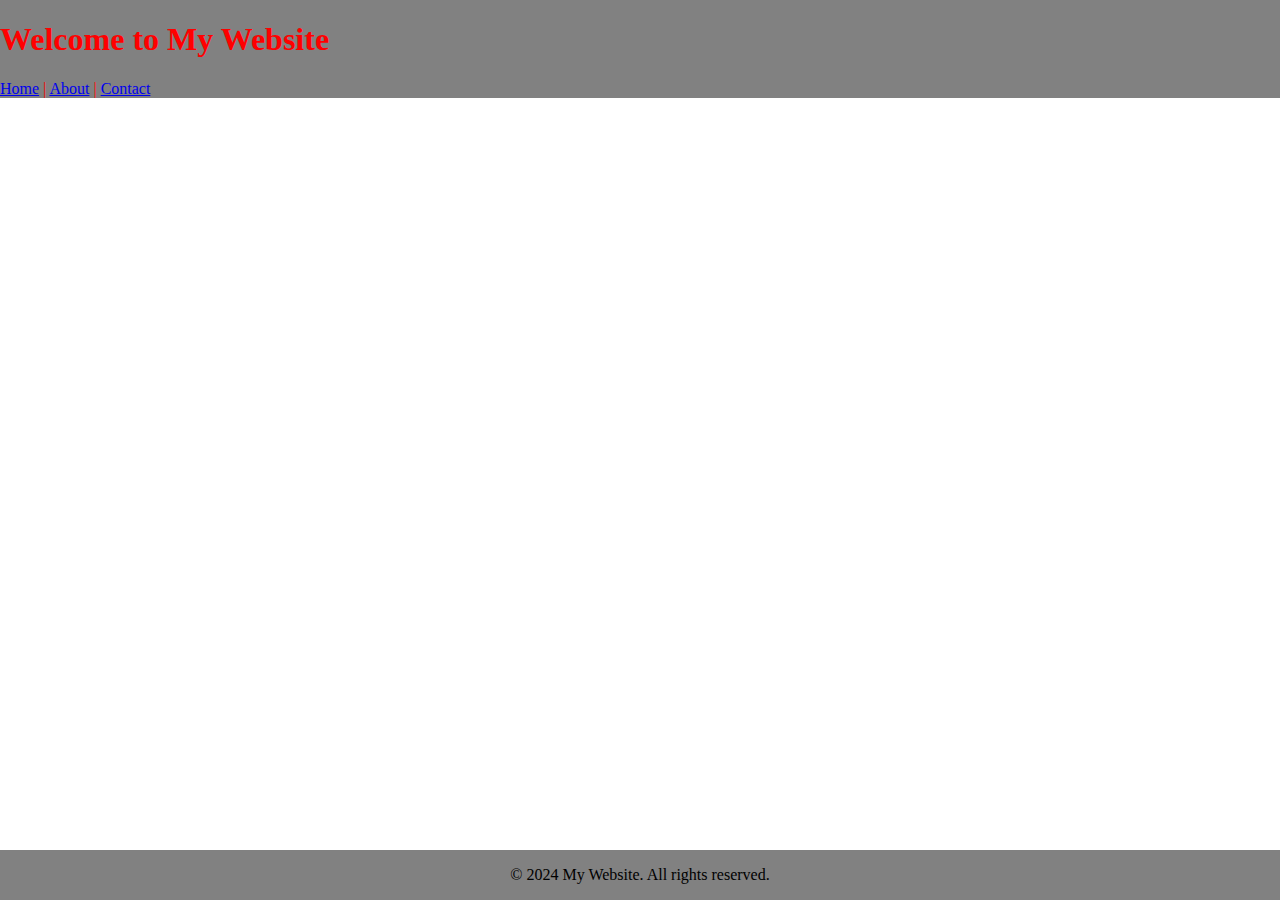
<file: template/index.html>
<!DOCTYPE html>
<html lang="en">

<head>
  <meta charset="UTF-8">
  <meta name="viewport" content="width=device-width, initial-scale=1.0">
  <title>Reuse HTML with External JS</title>
  <link rel="stylesheet" href="../static/css/components-style.css"> <!-- File CSS riêng -->
</head>

<body>
  <div id="header"></div>
  <div id="content">
    <p>This is the main content of the page.</p>
  </div>
  <div id="footer"></div>

  <script src="../static/JS/ComponentsManager.js"></script> <!-- Liên kết đến file JavaScript -->
  <script>
    loadComponent('header', headerHTML);
    loadComponent('footer', footerHTML);
  </script>
</body>

</html>
</file>
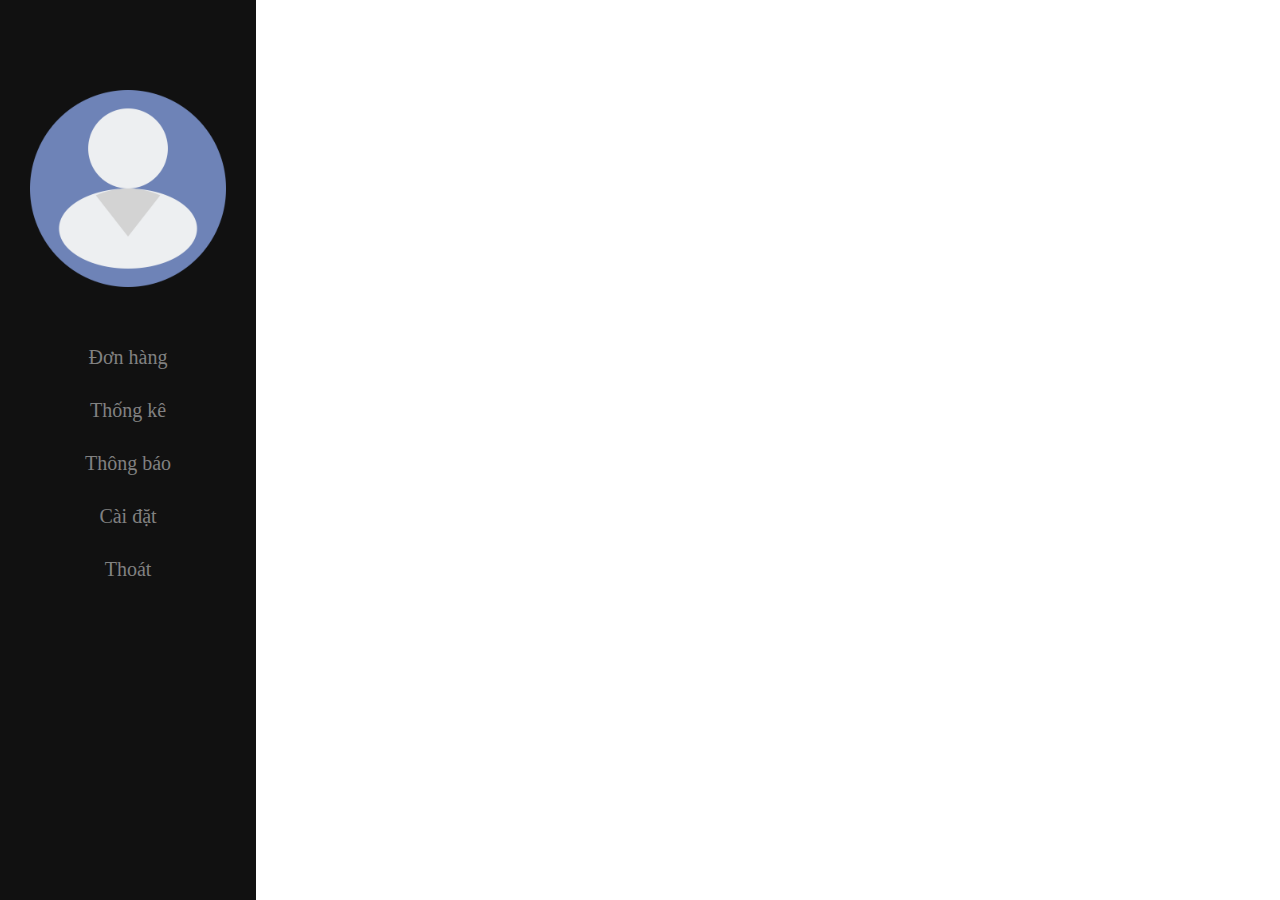
<file: template/admin-page.html>
<!DOCTYPE html>
<html lang="en">

<head>
    <meta charset="UTF-8">
    <meta name="viewport" content="width=device-width, initial-scale=1.0">
    <title>Document</title>
    <link rel="stylesheet" href="../static/css/components-style.css">
</head>

<body>
    <div id="side-bar-ap"></div>

    <script src="../static/JS/ComponentsManager.js"></script>
    <script>
        loadComponent('side-bar-ap', sideBarAP);
    </script>
</body>

</html>
</file>
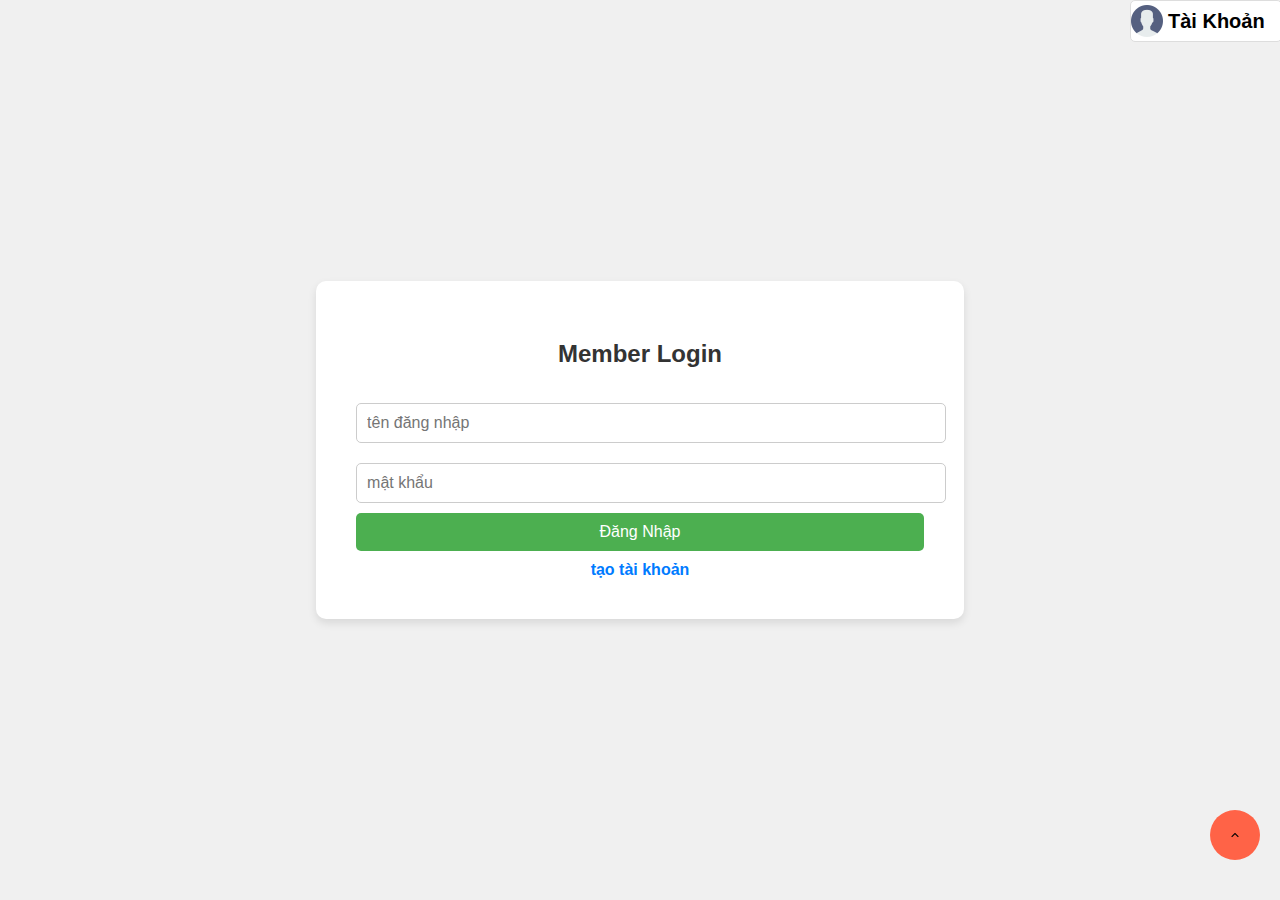
<file: template/log-in-page.html>
<!DOCTYPE html>
<html lang="vi">
<head>
    <meta charset="UTF-8">
    <meta name="viewport" content="width=device-width, initial-scale=1.0">
    <title>Document</title>
    <link rel="stylesheet" href="../static/css/log-in-page-style.css">
</head>
<body>
    <div class="login">
        <h2>Member Login</h2>
        <input type="text" placeholder="tên đăng nhập">
        <input type="password" placeholder="mật khẩu">
        <button>Đăng Nhập</button>
        <div class="tosignup">
            <a href="sign-up-page.html">tạo tài khoản</a>
        </div>
    </div>
    <div id="user-button"></div>
    <div id="back-to-top"></div>
    <script src="../static/JS/ComponentsManager.js"></script>
</body>
</html>
</file>
<file: static/css/components-style.css>
.header-style {
    background-color: #818181;
    color: red;
    position: absolute;
    top: 0;
    left: 0;
    right: 0;
    z-index: 10;
}

.footer-style {
    background-color: #818181;
    position: absolute;
    text-align: center;
    bottom: 0;
    left: 0;
    right: 0;
    z-index: 10;
}

/* sidebar admin page */
.side-bar-ap {
    margin-top: 0;
    height: 100%;
    width: 20%;
    position: fixed;
    z-index: 1;
    top: 0;
    left: 0;
    background-color: #111;
    overflow-x: auto;
    padding-top: 16px;
    display: flex;
    flex-direction: column; /* căn các theo chiều dọc */
    align-items: center; /* căn giữa theo chiều ngang */
    justify-content: center;
}

.side-bar-ap img {
    margin-top: -250px;
    margin-bottom: 40px;
    max-width: 80%;
    color: white;
}

.side-bar-ap a {
    width: 100%;
    padding: 15px;
    text-decoration: none;
    font-size: 20px;
    color: #818181;
    display: block; /* 1 liên kết 1 dòng */
    text-align: center; /* căn giữa ND */
    padding-left: 100%;
    padding-right: 100%;
}

.side-bar-ap a:hover {
    color: #f1f1f1;
    background-color: slategray;
}
</file>
<file: static/css/log-in-page-style.css>
html, body {
    height: 100%;
    margin: 0;
    font-family: Arial, sans-serif;
    background-color: #f0f0f0;
    box-sizing: border-box;
}
body {
    display: flex;
    justify-content: center;
    align-items: center;
}
.login {
    background-color: #fff;
    padding: 40px;
    border-radius: 10px;
    box-shadow: 0 4px 8px rgba(0, 0, 0, 0.1);
    text-align: center;
}
.login h2 {
    margin-bottom: 25px;
    font-size: 24px;
    color: #333;
}
.login input{
    width: 100%;
    padding: 10px;
    margin: 10px 0;
    border: 1px solid #ccc;
    border-radius: 5px;
    font-size: 16px;
}
.login button {
    width: 100%;
    padding: 10px;
    background-color: #4CAF50;
    color: white;
    border: none;
    border-radius: 5px;
    font-size: 16px;
    cursor: pointer;
}
.login button:hover {
    background-color: #45a049;
}

.tosignup {
    margin-top: 10px;
    text-align: center;
}

.tosignup a {
    text-decoration: none; 
    color: #007BFF;
    font-weight: bold;
}

.tosignup a:hover {
    color: #0056b3;

}

div.backtotop{
    width: 50px;
    height: 50px;
    background-color: tomato;
    display: flex;
    justify-content: center;
    align-items: center;
    border-radius: 50%;
    position: fixed;
    bottom: 40px;
    right: 20px;
}

div.buttonUser{
    width: 150px;
    height: 200px;
    position: absolute;
    top: 0;
    right: 0;
}
div.account{
    width: 100%;
    height: 40px;
    border: 1px solid blueviolet;
    border-radius: 5px;
    background-color: #fff;
    border: 1px solid #ddd;
    display: flex;
    align-items: center;
}
div.account span{
    font-weight: bold;
    font-size: 20px;
    margin-left: 5px;
}


.account:hover .dropdown{
    display: block;
}

.dropdown {
    position: absolute;
    top:35px;
    right: 0;
    display: none;
    background-color: #fff;
    border-radius: 5px;
    box-shadow: 0 4px 8px rgba(0, 0, 0, 0.1);
    min-width: 150px;
    border: 1px solid #ddd;
    margin-top: 5px;
    z-index: 1;
}

.dropdown .btn {
    display: block;
    padding: 10px;
    color: #000;
    text-decoration: none;
    text-align: left;
    border-bottom: 1px solid #f1f1f1;
    font-size: 14px;
}

.dropdown .btn:last-child {
    border-bottom: none;
}

.dropdown .btn:hover {
    background-color: #f1f1f1;
}
</file>
